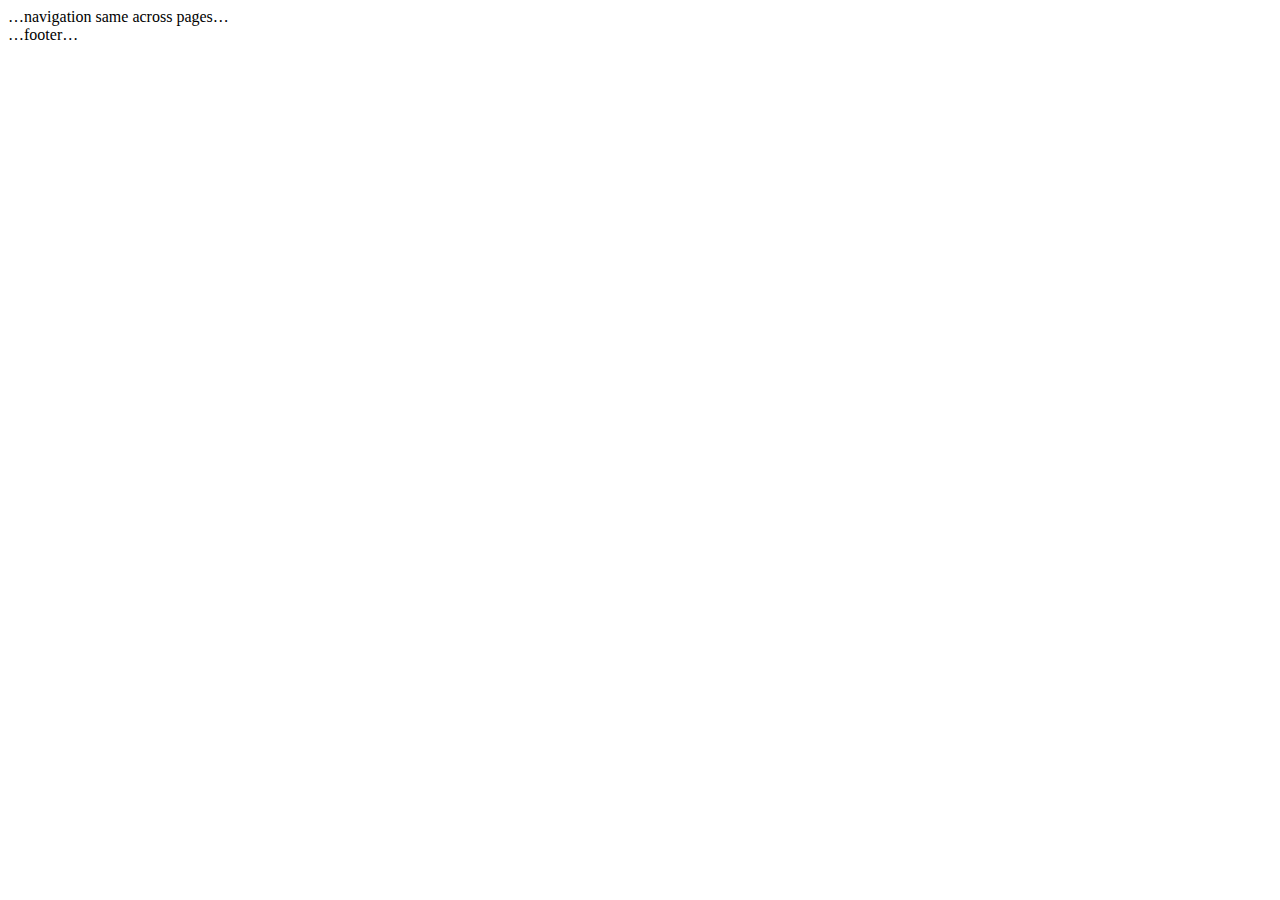
<file: index.html>
<!DOCTYPE html>
<html lang="en">
<head>
  <meta charset="UTF-8" />
  <title>Red Thread Group</title>
  <meta name="viewport" content="width=device-width, initial-scale=1.0" />
  <link rel="stylesheet" href="assets/css/style.css" />
</head>
<body>
  <header>…navigation same across pages…</header>
  <main id="main-content"></main>
  <footer>…footer…</footer>
  <script>const sections=['home-hero','home-features'];</script>
  <script src="assets/js/load-content.js"></script>
</body>
</html>
</file>
<file: assets/css/style.css>

</file>
